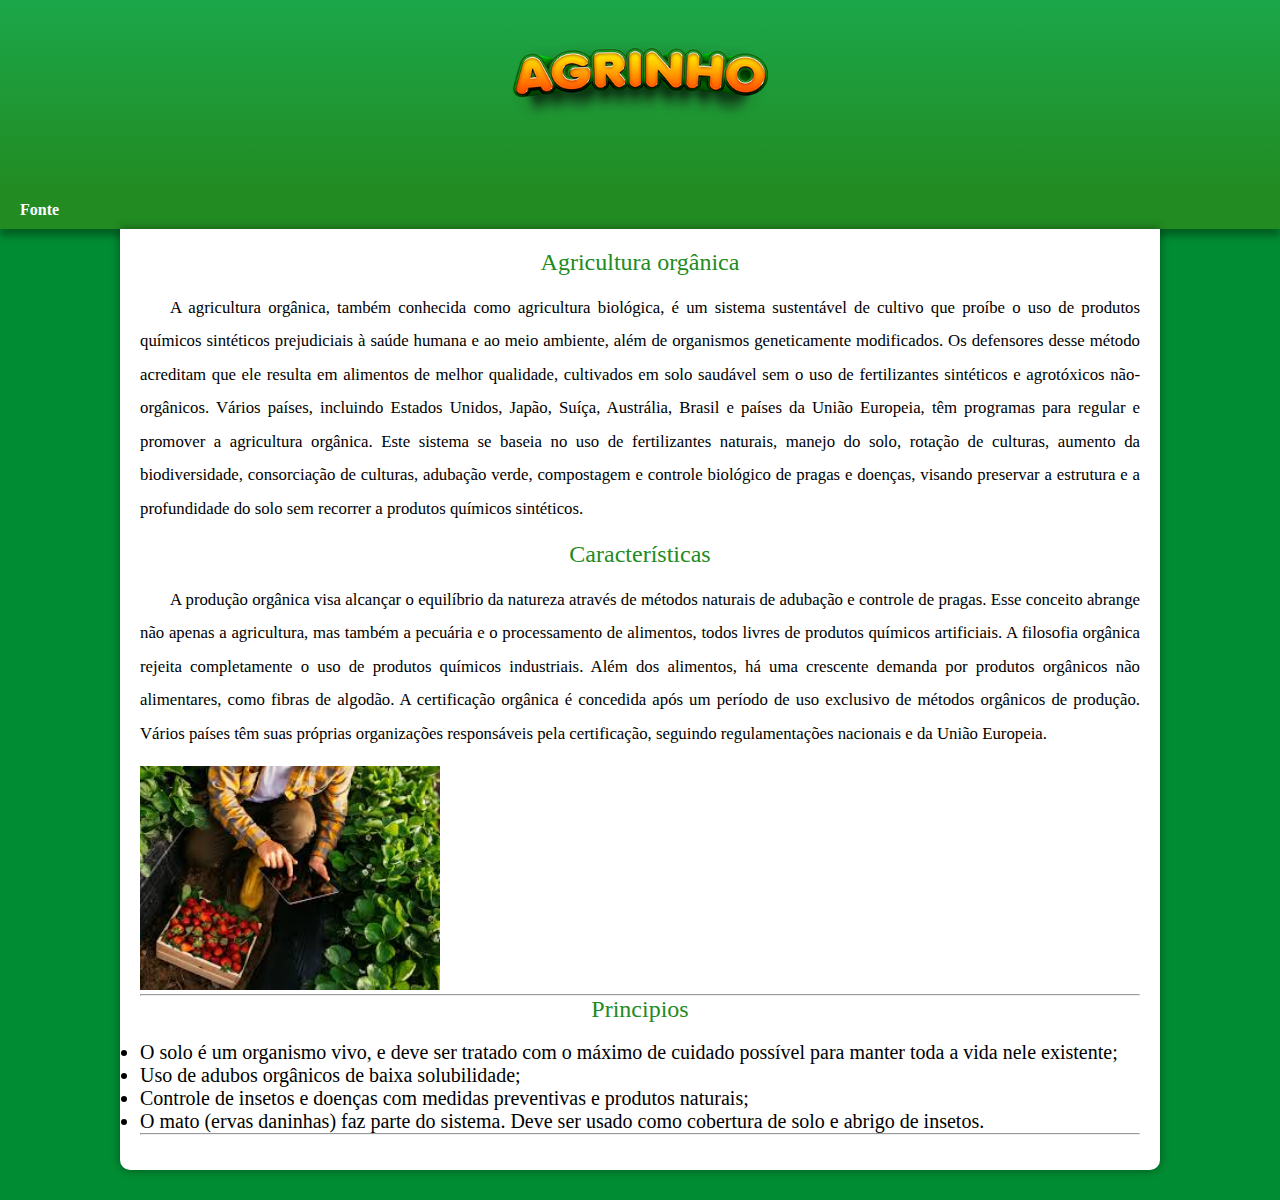
<file: index.html>
<!DOCTYPE html>
<html lang="pt-br">
<head>
    <meta charset="UTF-8">
    <meta name="viewport" content="width=device-width, initial-scale=1.0">
    <title>Agrinho 2024</title>
    <link rel="stylesheet" href="estilo/style.css">
    <link rel="preconnect" href="https://fonts.googleapis.com">
<link rel="preconnect" href="https://fonts.gstatic.com" crossorigin>
<link href="https://fonts.googleapis.com/css2?family=Montserrat:wght@300&display=swap" rel="stylesheet">
</head>
<body>
    
<header>
    <div id="cabeçalho">
        <img src="agrinhoimg.png" width="20%">
        
    </div>
</header>
<nav>
    <a href="https://pt.wikipedia.org/wiki/Agricultura_org%C3%A2nica">Fonte</a>
</nav>

<main>
    <h1>Agricultura orgânica</h1>
     
       <p> A agricultura orgânica, também conhecida como agricultura biológica, é um sistema sustentável de cultivo que proíbe o uso de produtos químicos sintéticos prejudiciais à saúde humana e ao meio ambiente, além de organismos geneticamente modificados. Os defensores desse método acreditam que ele resulta em alimentos de melhor qualidade, cultivados em solo saudável sem o uso de fertilizantes sintéticos e agrotóxicos não-orgânicos. Vários países, incluindo Estados Unidos, Japão, Suíça, Austrália, Brasil e países da União Europeia, têm programas para regular e promover a agricultura orgânica. Este sistema se baseia no uso de fertilizantes naturais, manejo do solo, rotação de culturas, aumento da biodiversidade, consorciação de culturas, adubação verde, compostagem e controle biológico de pragas e doenças, visando preservar a estrutura e a profundidade do solo sem recorrer a produtos químicos sintéticos.</p>

    <h1>Características</h1>

       <p>A produção orgânica visa alcançar o equilíbrio da natureza através de métodos naturais de adubação e controle de pragas. Esse conceito abrange não apenas a agricultura, mas também a pecuária e o processamento de alimentos, todos livres de produtos químicos artificiais. A filosofia orgânica rejeita completamente o uso de produtos químicos industriais. Além dos alimentos, há uma crescente demanda por produtos orgânicos não alimentares, como fibras de algodão. A certificação orgânica é concedida após um período de uso exclusivo de métodos orgânicos de produção. Vários países têm suas próprias organizações responsáveis pela certificação, seguindo regulamentações nacionais e da União Europeia.</p>

       <img src="agroecologia.jpg" width="30%">

      <hr> 
    <h1>Principios</h1>
       <ul class="principios">
        <li class="itens"> O solo é um organismo vivo, e deve ser tratado com o máximo de cuidado possível para manter toda a vida nele existente;</li>
        <li class="itens">Uso de adubos orgânicos de baixa solubilidade;</li>
        <li class="itens">Controle de insetos e doenças com medidas preventivas e produtos naturais;</li>
        <li class="itens">O mato (ervas daninhas) faz parte do sistema. Deve ser usado como cobertura de solo e abrigo de insetos.</li>
       </ul>
       <hr>

    </p>
    
    
</main>
</file>
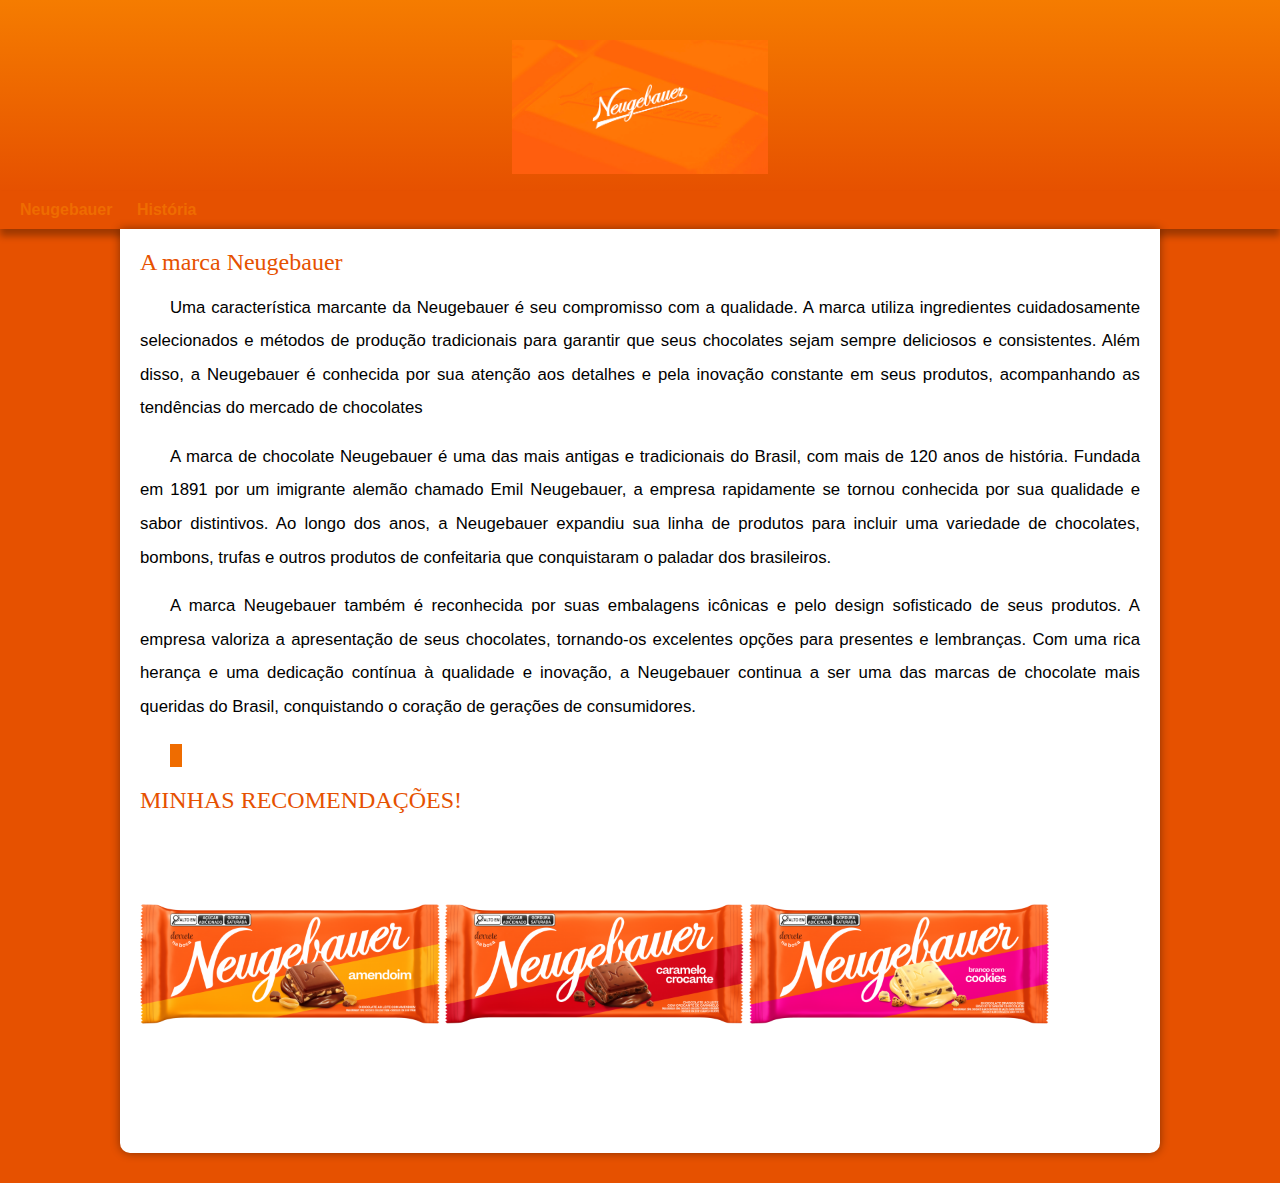
<file: naima e alana site/index.html>
<!DOCTYPE html>
<html lang="pt-br">
<head>
    <meta charset="UTF-8">
    <meta name="viewport" content="width=device-width, initial-scale=1.0">
    <title>Chocolate Neugebauer</title>
    <link rel="stylesheet" href="estilo/style.css">
</head>
<body>
    
<header>
    <div id="cabeçalho">
        <img src="neugebauer.png" width="20%">
        
    </div>
</header>
<nav>
    <a href="https://www.neugebauer.com.br/pt">Neugebauer</a>
    <a href="https://youtu.be/nF-zyeThvPw?si=FS3bEG049WyDYl4E">História</a>
</nav>

<main>
    <h1>A marca Neugebauer</h1>
    
    <p> Uma característica marcante da Neugebauer é seu compromisso com a qualidade. A marca utiliza ingredientes cuidadosamente selecionados e métodos de produção tradicionais para garantir que seus chocolates sejam sempre deliciosos e consistentes. Além disso, a Neugebauer é conhecida por sua atenção aos detalhes e pela inovação constante em seus produtos, acompanhando as tendências do mercado de chocolates</p>
    <p>A marca de chocolate Neugebauer é uma das mais antigas e tradicionais do Brasil, com mais de 120 anos de história. Fundada em 1891 por um imigrante alemão chamado Emil Neugebauer, a empresa rapidamente se tornou conhecida por sua qualidade e sabor distintivos. Ao longo dos anos, a Neugebauer expandiu sua linha de produtos para incluir uma variedade de chocolates, bombons, trufas e outros produtos de confeitaria que conquistaram o paladar dos brasileiros.</p>
    <p>A marca Neugebauer também é reconhecida por suas embalagens icônicas e pelo design sofisticado de seus produtos. A empresa valoriza a apresentação de seus chocolates, tornando-os excelentes opções para presentes e lembranças. Com uma rica herança e uma dedicação contínua à qualidade e inovação, a Neugebauer continua a ser uma das marcas de chocolate mais queridas do Brasil, conquistando o coração de gerações de consumidores.</p>
    <p> <a href="https://youtu.be/nF-zyeThvPw?si=FS3bEG049WyDYl4E"></a> </p>
       <h1>MINHAS RECOMENDAÇÕES!</h1>
        <img src="amendoim.png" alt="barras"> 
        <img src="caramelo crocante.png" alt="barras">
        <img src="cookies.png" alt="barras">
    </p>
    
    
</main>
</file>
<file: estilo/style.css>
@charset "UTF-8";
@import url('https://fonts.googleapis.com/css2?family=Bebas+Neue&display=swap');
@font-face {
    font-family:'montserrat';
    src: url('../fontes/idroid.otf') format('opentype');
    font-family: 'Montserrat', sans-serif;
    font-weight: normal;
}


:root { 
    --cor0: #008c32; 
    --cor1: #ffffff;
    --cor2: #17672e;
    --cor3: #1ba74a;
    --cor4: #1ba74a;
    --cor5: #228b22;   
}

* {
margin: 0px;
padding: 0px;
}
body {
    background-color: var(--cor0);
    font-family: var(--fonte-padrao);
}

header {
    background-image: linear-gradient(to bottom, var(--cor3), var(--cor5));
    min-height: 150px;  
    text-align: center;
    padding-top: 40px;
    padding-bottom: 0.5px;
}
header > h1 {
    color: white;
    font-family: var(--fonte-destaque);
    margin-bottom: 20px;
    font-size: 3em;
    font-weight: normal;
    text-shadow: 2px 2px 0px rgba(0, 0, 0, 0.5);
}
header > p {
    color: white;
    font-family:var(--fonte-padrao);
    font-size: 1.2em;
    padding-left: 10px;
    padding-right: 10px;
    max-width: 600px;
    margin: auto;
    margin-bottom: 20px;
    text-shadow: 2px 2px 0px rgba(0, 0, 0, 0.5);    
}

nav {
    background-color: var(--cor5);
    padding: 10px;
    box-shadow: 0px 7px 7px rgba(0, 0, 0, 0.315)
}

nav > a {
    font-weight: bold;
    color: var(--cor1);
    padding: 10px;
    border-radius: 5px;
    text-decoration: none;
    transition-duration: 0.5s;
}

nav > a:hover {
    background-color: var(--cor3);
    color: var(--cor5);
}

main {
    background-color: white;
    min-width: 300px;
    max-width: 1000px;
    margin: auto;
    margin-bottom: 30px;
    padding: 20px;
    box-shadow: 0px 0px 10px rgba(0, 0, 0, 0.411);
    border-bottom-left-radius: 10px;
    border-bottom-right-radius: 10px;
}
main h1 { 
    color: var(--cor5); 
    font-family: var(--fonte-android);
    font-size: 1.5em;
    font-weight: normal;
    text-align: center;
}

main h2 {
    font-family: var(--fonte-android);
    color: var(--cor4);
    font-size: 1.3em;
    font-weight: normal;
    background-image: linear-gradient(to right, var(--cor1), transparent);
    text-indent: 8px;
}

main p { 
    margin: 15px 0px;
    text-align: justify;
    text-indent: 30px;  
    line-height: 2em; 
    font-size: 1.05em;
}

main strong {
    color: var(--cor4);
    font-weight: bold;
}

main a {
    text-decoration: none;
    font-weight: bold;
    color: var(--cor5);
    background-color: var(--cor1);
    padding: 2px 6px;
}

main a:hover {
    text-decoration: underline;
    color: var(--cor4);
}

main img {
    width: 30%;
}

main img.agroecologia {
    max-width: 30px;
    margin: auto;
    display: block;
}

main img.agrinho {
    width: 30%;
}





aside {
    background-color: var(--cor1);
    padding: 10px;
    border-radius: 10px;
    box-shadow: 4px 4px 10px rgba(0, 0, 0, 0.288);
    border: solid 2px var(--cor3) ;
    border-radius: 12px 12px 12px 12px;
} 
aside > h3 {
    background-color: var(--cor4);
    color: white;
    padding: 10px;
    margin: -10px -10px 0 -10px;
    border-radius: 10px 10px 0px 0px;
    border-bottom: solid 2px var(--cor3);
}

aside > ul {
    list-style-type: "\2714\00A0\00A0"; 
    list-style-position: inside;
    columns: 2;
    
}

footer {
    background-color: var(--cor5);
    color: white;
    text-align: center;
    font-size: 0.8em;
    padding: 5px;
}

footer > p > a {
    color: white;
    text-decoration: none;
    font-weight: bolder;
}

footer a:hover {
    text-decoration: underline;
    color: var(--cor1);
}

.itens {
    font-family: 'montserat';
    text-align: block;
    font-size: 20px;
}

.principios {
    display: inline;
    align-items: center;
    vertical-align: top;
    padding-left: 50%;
    width: 10%;
    justify-content: center;
}
</file>
<file: naima e alana site/estilo/style.css>
@charset "UTF-8";
@import url('https://fonts.googleapis.com/css2?family=Bebas+Neue&display=swap');
@font-face {
    font-family:'montserrat';
    src: url('../fontes/idroid.otf') format('opentype');
    font-weight: normal;
}


:root { 
    --cor0: #e65100; 
    --cor1: #ef6c00;
    --cor2: #f57c00;
    --cor3: #F57c00;
    --cor4: #F57c00;
    --cor5: #e65100;

    --fonte-padrao: sans-serif;
    --fonte-destaque: sans-serif;
    --fonte-android: 'Android';    
}

* {
margin: 0px;
padding: 0px;
}
body {
    background-color: var(--cor0);
    font-family: var(--fonte-padrao);
}

header {
    background-image: linear-gradient(to bottom, var(--cor3), var(--cor5));
    min-height: 150px;  
    text-align: center;
    padding-top: 40px;
    padding-bottom: 0.5px;
}
header > h1 {
    color: white;
    font-family: var(--fonte-destaque);
    margin-bottom: 20px;
    font-size: 3em;
    font-weight: normal;
    text-shadow: 2px 2px 0px rgba(0, 0, 0, 0.5);
}
header > p {
    color: white;
    font-family:var(--fonte-padrao);
    font-size: 1.2em;
    padding-left: 10px;
    padding-right: 10px;
    max-width: 600px;
    margin: auto;
    margin-bottom: 20px;
    text-shadow: 2px 2px 0px rgba(0, 0, 0, 0.5);    
}

nav {
    background-color: var(--cor5);
    padding: 10px;
    box-shadow: 0px 7px 7px rgba(0, 0, 0, 0.315)
}

nav > a {
    font-weight: bold;
    color: var(--cor1);
    padding: 10px;
    border-radius: 5px;
    text-decoration: none;
    transition-duration: 0.5s;
}

nav > a:hover {
    background-color: var(--cor3);
    color: var(--cor5);
}

main {
    background-color: white;
    min-width: 300px;
    max-width: 1000px;
    margin: auto;
    margin-bottom: 30px;
    padding: 20px;
    box-shadow: 0px 0px 10px rgba(0, 0, 0, 0.411);
    border-bottom-left-radius: 10px;
    border-bottom-right-radius: 10px;
}
main h1 { 
    color: var(--cor5); 
    font-family: var(--fonte-android);
    font-size: 1.5em;
    font-weight: normal;
    display: block;
    margin: auto;
}

main h2 {
    font-family: var(--fonte-android);
    color: var(--cor4);
    font-size: 1.3em;
    font-weight: normal;
    background-image: linear-gradient(to right, var(--cor1), transparent);
    text-indent: 8px;
}

main p { 
    margin: 15px 0px;
    text-align: justify;
    text-indent: 30px;  
    line-height: 2em; 
    font-size: 1.05em;
}

main strong {
    color: var(--cor4);
    font-weight: bold;
}

main a {
    text-decoration: none;
    font-weight: bold;
    color: var(--cor5);
    background-color: var(--cor1);
    padding: 2px 6px;
}

main a:hover {
    text-decoration: underline;
    color: var(--cor4);
}

a.externo::after {
content: '\00A0\1f517';
}

main img {
    width: 30%;
}

main img.pequena {
    max-width: 30px;
    margin: auto;
    display: block;
}

main img.neugebauer {
    width: 30%;
}




aside {
    background-color: var(--cor1);
    padding: 10px;
    border-radius: 10px;
    box-shadow: 4px 4px 10px rgba(0, 0, 0, 0.288);
    border: solid 2px var(--cor3) ;
    border-radius: 12px 12px 12px 12px;
} 
aside > h3 {
    background-color: var(--cor4);
    color: white;
    padding: 10px;
    margin: -10px -10px 0 -10px;
    border-radius: 10px 10px 0px 0px;
    border-bottom: solid 2px var(--cor3);
}

aside > ul {
    list-style-type: "\2714\00A0\00A0"; 
    list-style-position: inside;
    columns: 2;
    
}

footer {
    background-color: var(--cor5);
    color: white;
    text-align: center;
    font-size: 0.8em;
    padding: 5px;
}

footer > p > a {
    color: white;
    text-decoration: none;
    font-weight: bolder;
}

footer a:hover {
    text-decoration: underline;
    color: var(--cor1);
}
</file>
